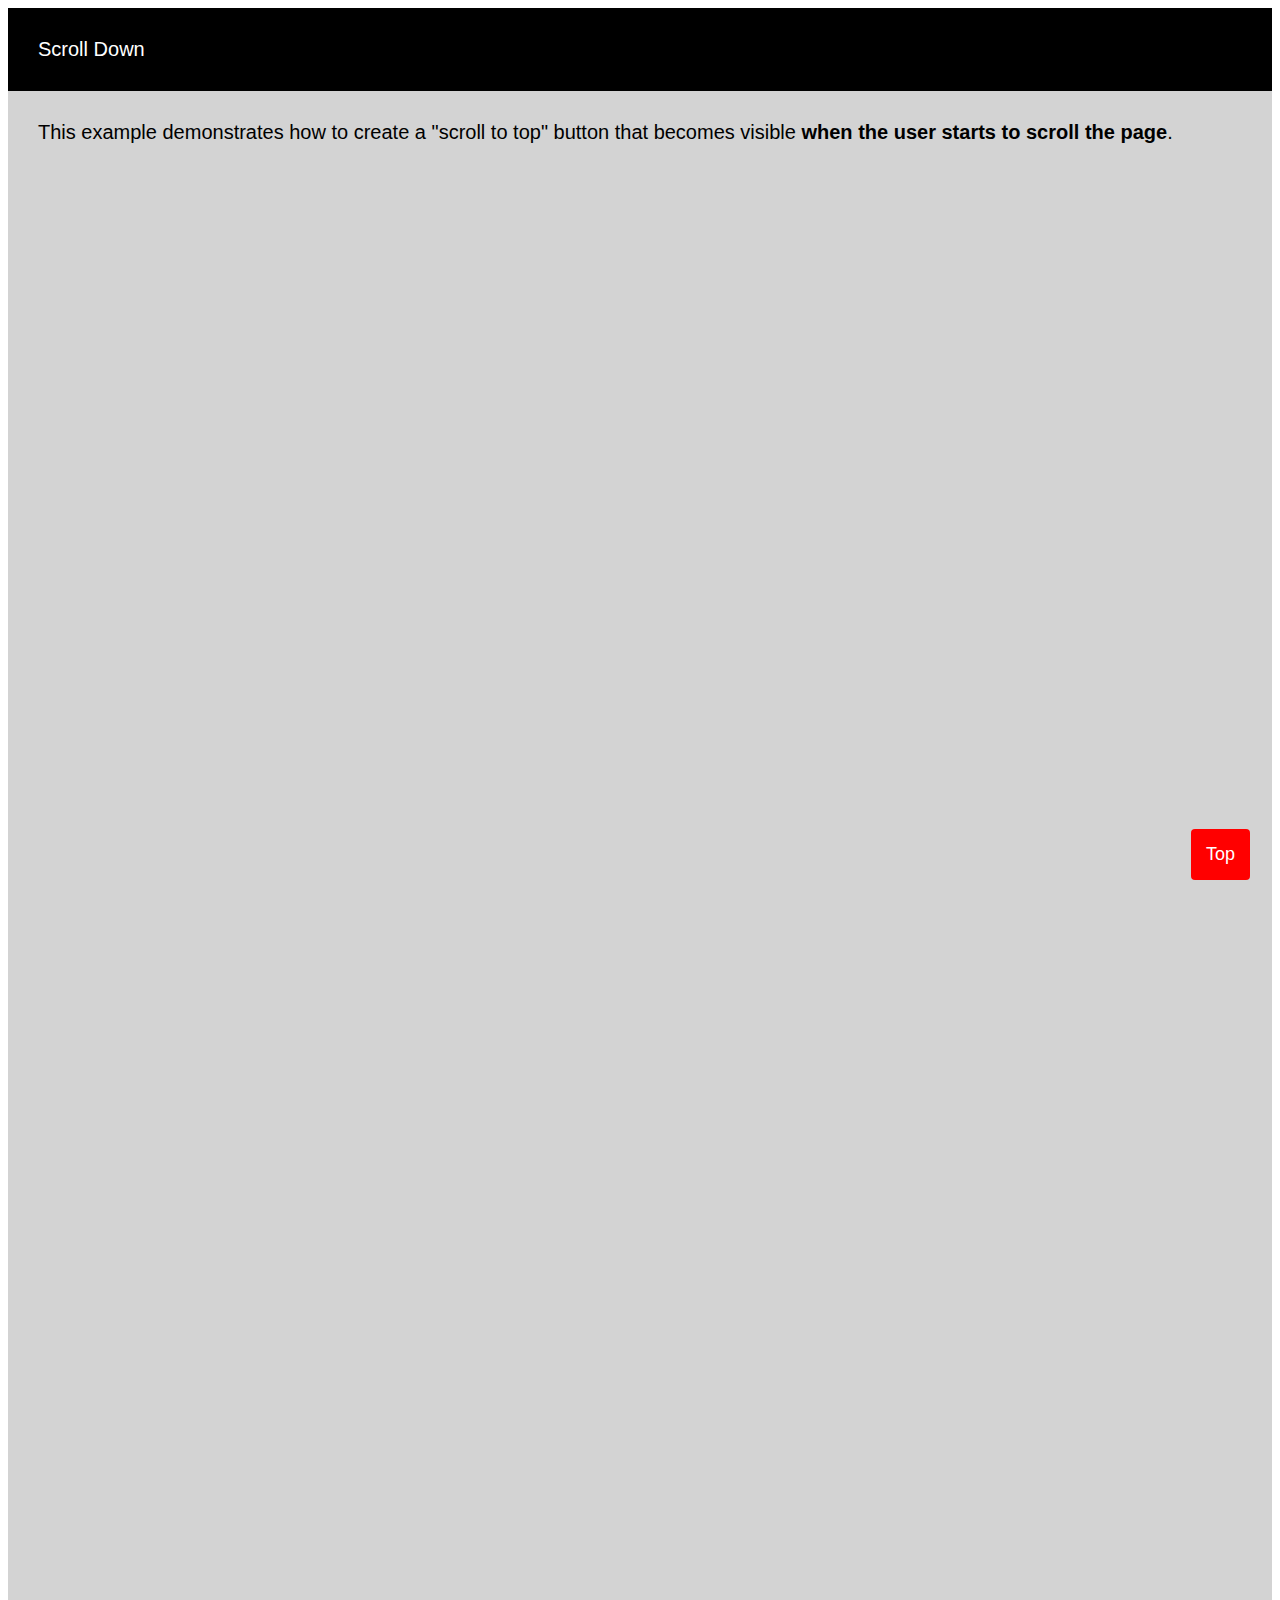
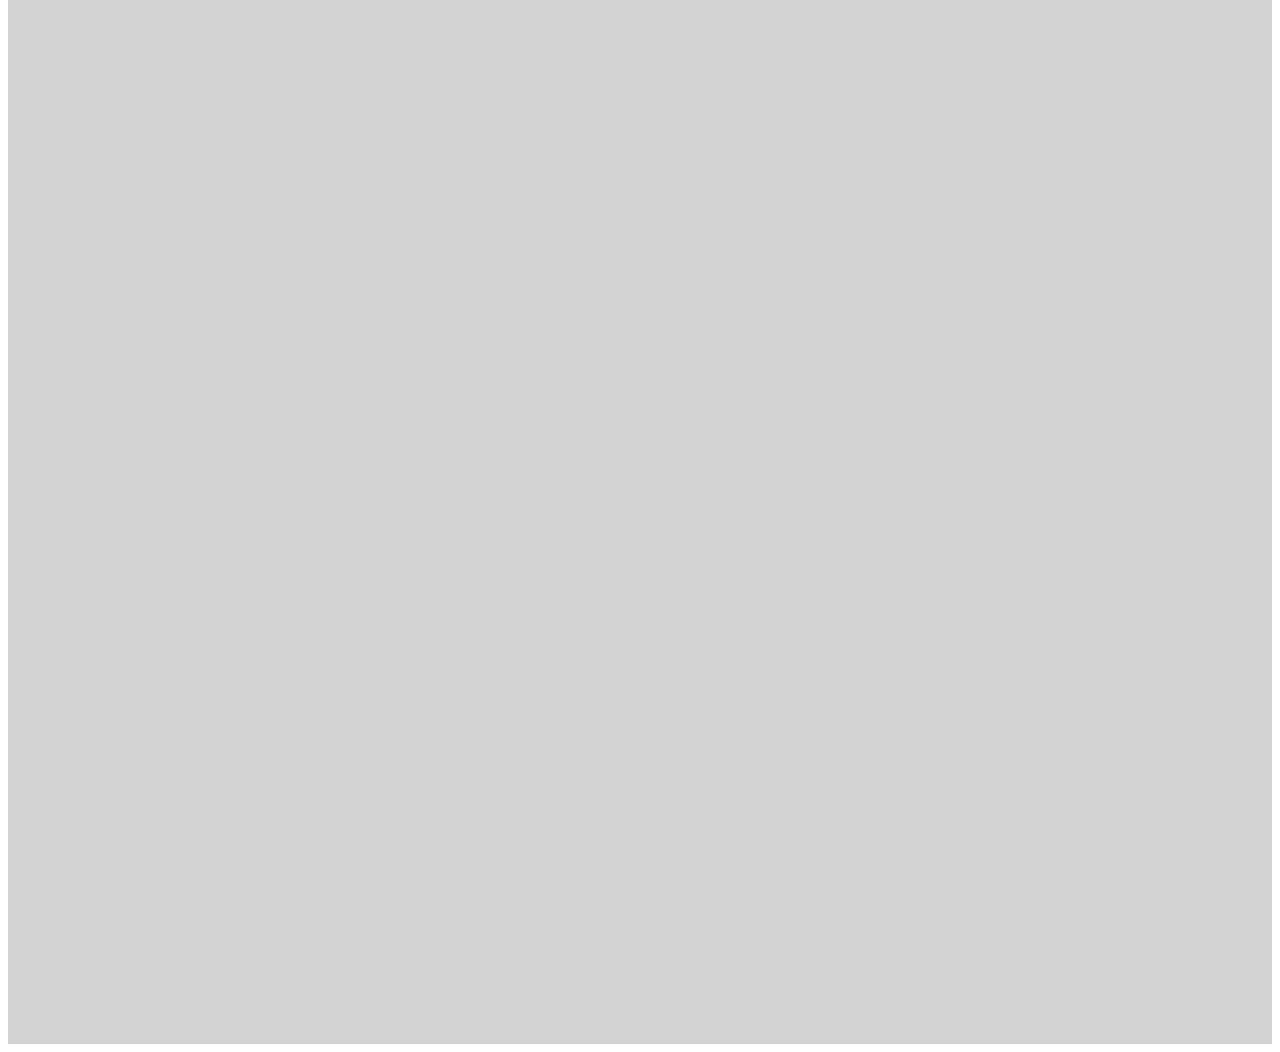
<file: ToDoApp/test.html>
<!DOCTYPE html>
<html>
<head>
<meta name="viewport" content="width=device-width, initial-scale=1">
<style>
body {
  font-family: Arial, Helvetica, sans-serif;
  font-size: 20px;
}

#myBtn {
  display: block;
  position: fixed;
  bottom: 20px;
  right: 30px;
  z-index: 99;
  font-size: 18px;
  border: none;
  outline: none;
  background-color: red;
  color: white;
  cursor: pointer;
  padding: 15px;
  border-radius: 4px;
}

#myBtn:hover {
  background-color: #555;
}
</style>
</head>
<body>

<button onclick="topFunction()" id="myBtn" title="Go to top">Top</button>

<div style="background-color:black;color:white;padding:30px">Scroll Down</div>
<div style="background-color:lightgrey;padding:30px 30px 2500px">This example demonstrates how to create a "scroll to top" button that becomes visible 
  <strong>when the user starts to scroll the page</strong>.</div>

<script>
//Get the button
var mybutton = document.getElementById("myBtn");

// When the user scrolls down 20px from the top of the document, show the button
window.onscroll = function() {scrollFunction()};

function scrollFunction() {
    console.log("Offset: " + document.documentElement.scrollTop);
  if (document.body.scrollTop > 40 || document.documentElement.scrollTop > 40) {
    mybutton.style.display = "block";
  } else {
    mybutton.style.display = "none";
  }
}

// When the user clicks on the button, scroll to the top of the document
function topFunction() {
  document.body.scrollTop = 0;
  document.documentElement.scrollTop = 0;
}
</script>

</body>
</html>
</file>
